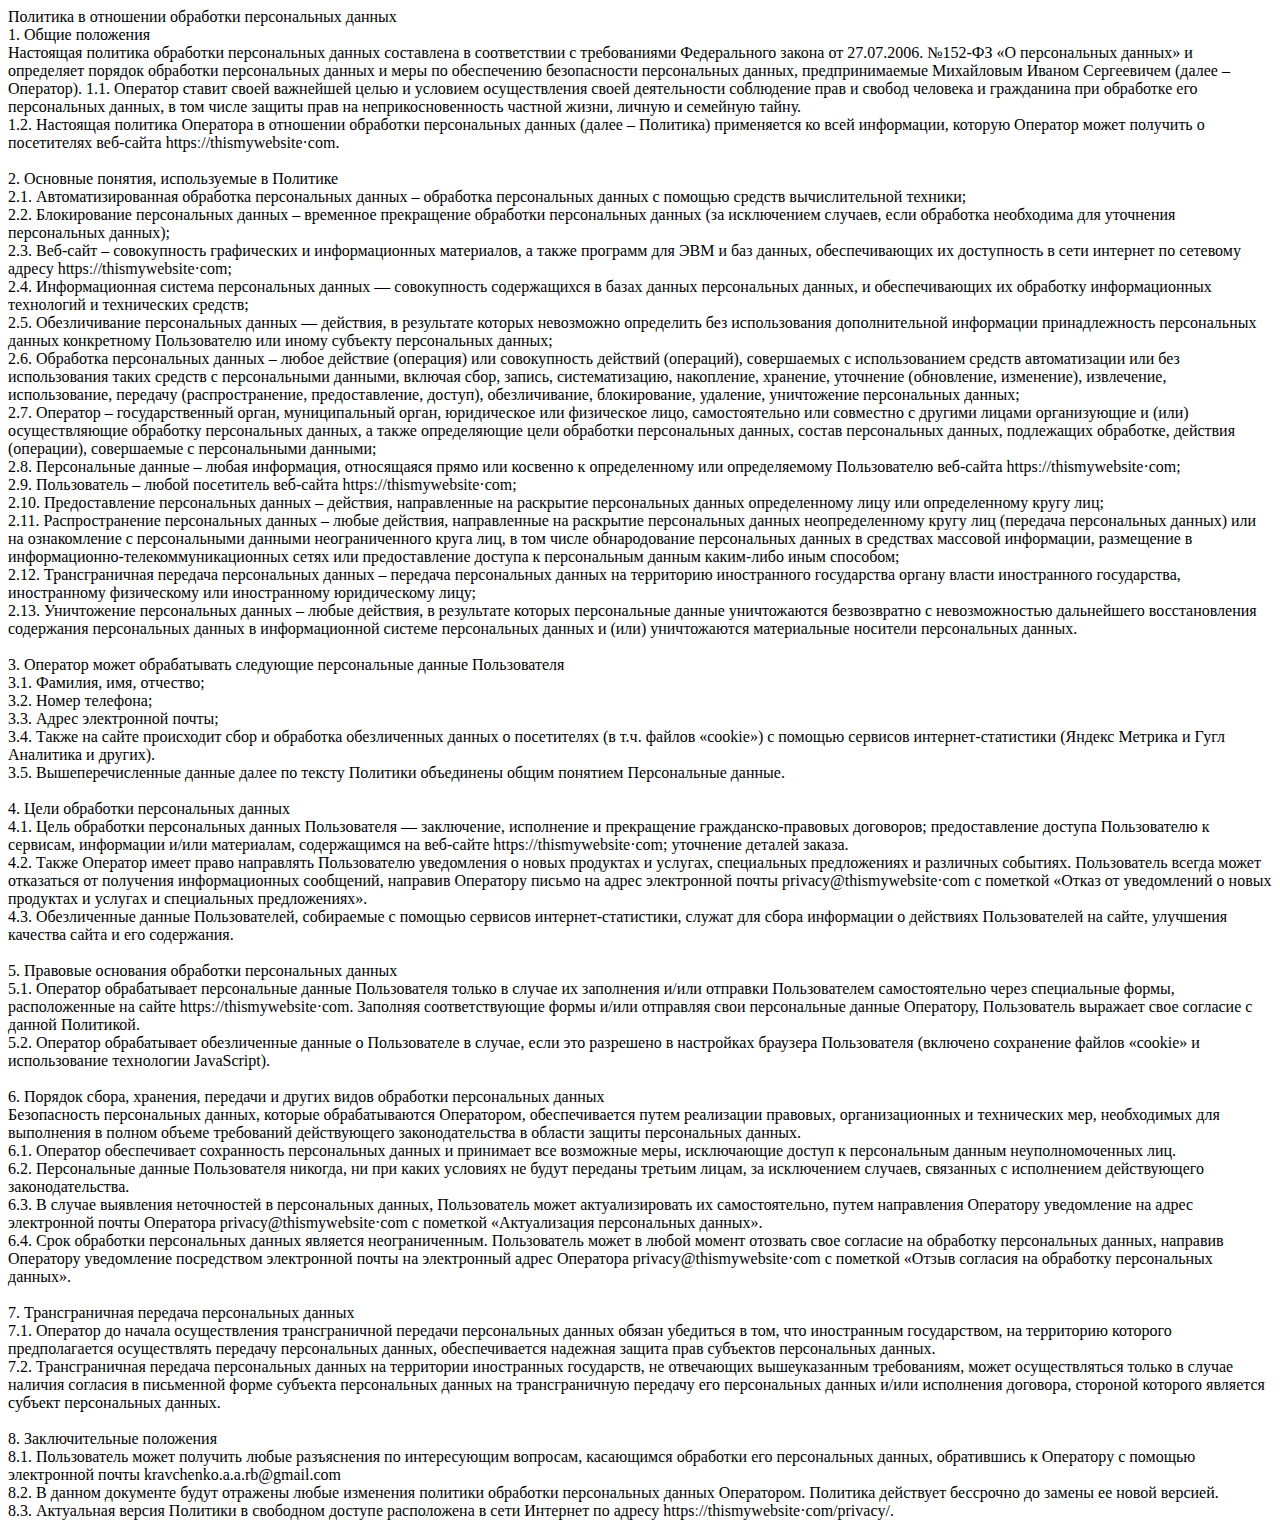
<file: src/policy.html>
<!DOCTYPE html>
<html lang="en">
<head>
    <meta charset="UTF-8">
    <meta http-equiv="X-UA-Compatible" content="IE=edge">
    <meta name="viewport" content="width=device-width, initial-scale=1.0">
    <title>Policy</title>
</head>
<body>
    Политика в отношении обработки персональных данных <br>
    1. Общие положения <br>
    Настоящая политика обработки персональных данных составлена в соответствии с требованиями Федерального закона от 27.07.2006. №152-ФЗ «О персональных данных» и определяет порядок обработки персональных данных и меры по обеспечению безопасности персональных данных, предпринимаемые Михайловым Иваном Сергеевичем (далее – Оператор).
    1.1. Оператор ставит своей важнейшей целью и условием осуществления своей деятельности соблюдение прав и свобод человека и гражданина при обработке его персональных данных, в том числе защиты прав на неприкосновенность частной жизни, личную и семейную тайну.<br>
    1.2. Настоящая политика Оператора в отношении обработки персональных данных (далее – Политика) применяется ко всей информации, которую Оператор может получить о посетителях веб-сайта httpsː//thismywebsite·com.<br>
    <br>
    2. Основные понятия, используемые в Политике<br>
    2.1. Автоматизированная обработка персональных данных – обработка персональных данных с помощью средств вычислительной техники;<br>
    2.2. Блокирование персональных данных – временное прекращение обработки персональных данных (за исключением случаев, если обработка необходима для уточнения персональных данных);<br>
    2.3. Веб-сайт – совокупность графических и информационных материалов, а также программ для ЭВМ и баз данных, обеспечивающих их доступность в сети интернет по сетевому адресу httpsː//thismywebsite·com;<br>
    2.4. Информационная система персональных данных — совокупность содержащихся в базах данных персональных данных, и обеспечивающих их обработку информационных технологий и технических средств;<br>
    2.5. Обезличивание персональных данных — действия, в результате которых невозможно определить без использования дополнительной информации принадлежность персональных данных конкретному Пользователю или иному субъекту персональных данных;<br>
    2.6. Обработка персональных данных – любое действие (операция) или совокупность действий (операций), совершаемых с использованием средств автоматизации или без использования таких средств с персональными данными, включая сбор, запись, систематизацию, накопление, хранение, уточнение (обновление, изменение), извлечение, использование, передачу (распространение, предоставление, доступ), обезличивание, блокирование, удаление, уничтожение персональных данных;<br>
    2.7. Оператор – государственный орган, муниципальный орган, юридическое или физическое лицо, самостоятельно или совместно с другими лицами организующие и (или) осуществляющие обработку персональных данных, а также определяющие цели обработки персональных данных, состав персональных данных, подлежащих обработке, действия (операции), совершаемые с персональными данными;<br>
    2.8. Персональные данные – любая информация, относящаяся прямо или косвенно к определенному или определяемому Пользователю веб-сайта httpsː//thismywebsite·com;<br>
    2.9. Пользователь – любой посетитель веб-сайта httpsː//thismywebsite·com;<br>
    2.10. Предоставление персональных данных – действия, направленные на раскрытие персональных данных определенному лицу или определенному кругу лиц;<br>
    2.11. Распространение персональных данных – любые действия, направленные на раскрытие персональных данных неопределенному кругу лиц (передача персональных данных) или на ознакомление с персональными данными неограниченного круга лиц, в том числе обнародование персональных данных в средствах массовой информации, размещение в информационно-телекоммуникационных сетях или предоставление доступа к персональным данным каким-либо иным способом;<br>
    2.12. Трансграничная передача персональных данных – передача персональных данных на территорию иностранного государства органу власти иностранного государства, иностранному физическому или иностранному юридическому лицу;<br>
    2.13. Уничтожение персональных данных – любые действия, в результате которых персональные данные уничтожаются безвозвратно с невозможностью дальнейшего восстановления содержания персональных данных в информационной системе персональных данных и (или) уничтожаются материальные носители персональных данных.<br>
    <br>
    3. Оператор может обрабатывать следующие персональные данные Пользователя<br>
    3.1. Фамилия, имя, отчество;<br>
    3.2. Номер телефона;<br>
    3.3. Адрес электронной почты;<br>
    3.4. Также на сайте происходит сбор и обработка обезличенных данных о посетителях (в т.ч. файлов «cookie») с помощью сервисов интернет-статистики (Яндекс Метрика и Гугл Аналитика и других).<br>
    3.5. Вышеперечисленные данные далее по тексту Политики объединены общим понятием Персональные данные.<br>
    <br>
    4. Цели обработки персональных данных<br>
    4.1. Цель обработки персональных данных Пользователя — заключение, исполнение и прекращение гражданско-правовых договоров; предоставление доступа Пользователю к сервисам, информации и/или материалам, содержащимся на веб-сайте httpsː//thismywebsite·com; уточнение деталей заказа.<br>
    4.2. Также Оператор имеет право направлять Пользователю уведомления о новых продуктах и услугах, специальных предложениях и различных событиях. Пользователь всегда может отказаться от получения информационных сообщений, направив Оператору письмо на адрес электронной почты privacy@thismywebsite·com с пометкой «Отказ от уведомлений о новых продуктах и услугах и специальных предложениях».<br>
    4.3. Обезличенные данные Пользователей, собираемые с помощью сервисов интернет-статистики, служат для сбора информации о действиях Пользователей на сайте, улучшения качества сайта и его содержания.<br>
    <br>
    5. Правовые основания обработки персональных данных<br>
    5.1. Оператор обрабатывает персональные данные Пользователя только в случае их заполнения и/или отправки Пользователем самостоятельно через специальные формы, расположенные на сайте httpsː//thismywebsite·com. Заполняя соответствующие формы и/или отправляя свои персональные данные Оператору, Пользователь выражает свое согласие с данной Политикой.<br>
    5.2. Оператор обрабатывает обезличенные данные о Пользователе в случае, если это разрешено в настройках браузера Пользователя (включено сохранение файлов «cookie» и использование технологии JavaScript).<br>
    <br>
    6. Порядок сбора, хранения, передачи и других видов обработки персональных данных<br>
    Безопасность персональных данных, которые обрабатываются Оператором, обеспечивается путем реализации правовых, организационных и технических мер, необходимых для выполнения в полном объеме требований действующего законодательства в области защиты персональных данных.<br>
    6.1. Оператор обеспечивает сохранность персональных данных и принимает все возможные меры, исключающие доступ к персональным данным неуполномоченных лиц.<br>
    6.2. Персональные данные Пользователя никогда, ни при каких условиях не будут переданы третьим лицам, за исключением случаев, связанных с исполнением действующего законодательства.<br>
    6.3. В случае выявления неточностей в персональных данных, Пользователь может актуализировать их самостоятельно, путем направления Оператору уведомление на адрес электронной почты Оператора privacy@thismywebsite·com с пометкой «Актуализация персональных данных».<br>
    6.4. Срок обработки персональных данных является неограниченным. Пользователь может в любой момент отозвать свое согласие на обработку персональных данных, направив Оператору уведомление посредством электронной почты на электронный адрес Оператора privacy@thismywebsite·com с пометкой «Отзыв согласия на обработку персональных данных».<br>
    <br>
    7. Трансграничная передача персональных данных<br>
    7.1. Оператор до начала осуществления трансграничной передачи персональных данных обязан убедиться в том, что иностранным государством, на территорию которого предполагается осуществлять передачу персональных данных, обеспечивается надежная защита прав субъектов персональных данных.<br>
    7.2. Трансграничная передача персональных данных на территории иностранных государств, не отвечающих вышеуказанным требованиям, может осуществляться только в случае наличия согласия в письменной форме субъекта персональных данных на трансграничную передачу его персональных данных и/или исполнения договора, стороной которого является субъект персональных данных.<br>
    <br>
    8. Заключительные положения<br>
    8.1. Пользователь может получить любые разъяснения по интересующим вопросам, касающимся обработки его персональных данных, обратившись к Оператору с помощью электронной почты kravchenko.a.a.rb@gmail.com<br>
    8.2. В данном документе будут отражены любые изменения политики обработки персональных данных Оператором. Политика действует бессрочно до замены ее новой версией.<br>
    8.3. Актуальная версия Политики в свободном доступе расположена в сети Интернет по адресу httpsː//thismywebsite·com/privacy/.<br>
</body>
</html>
</file>
